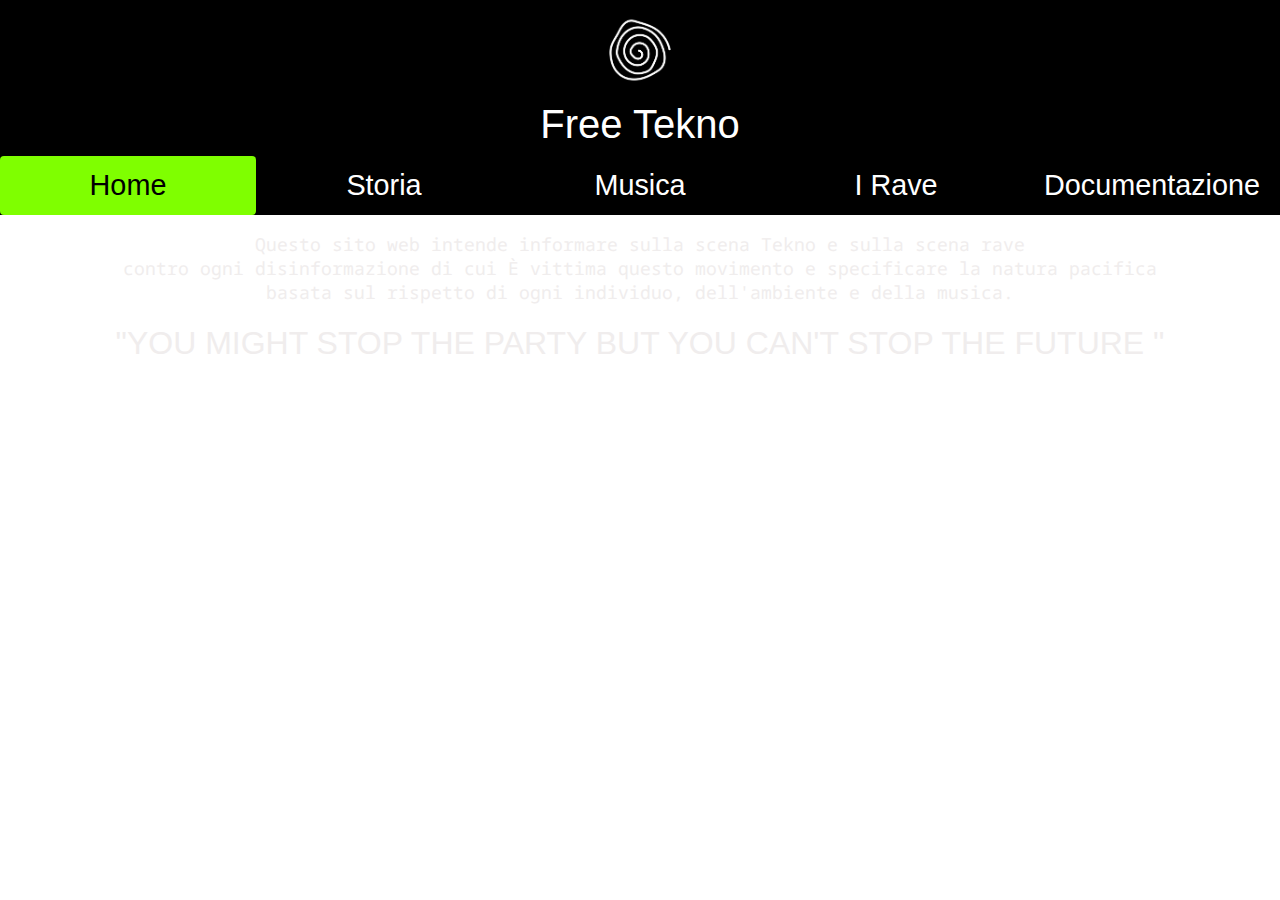
<file: index.html>
<!doctype html>
<html>
	<head>
		<meta charset="utf-8">
		<title>FREE TEKNO </title>
		<link rel="stylesheet" type="text/css" href="css/style.css">
	<link rel="preconnect" href="https://fonts.googleapis.com">
<link rel="preconnect" href="https://fonts.gstatic.com" crossorigin>
<link href="https://fonts.googleapis.com/css2?family=Noto+Sans+Mono:wght@500&display=swap" rel="stylesheet">
	<link rel="stylesheet" href="https://cdn.jsdelivr.net/npm/bootstrap@4.0.0/dist/css/bootstrap.min.css" integrity="sha384-Gn5384xqQ1aoWXA+058RXPxPg6fy4IWvTNh0E263XmFcJlSAwiGgFAW/dAiS6JXm" crossorigin="anonymous">
	<script src="https://code.jquery.com/jquery-3.2.1.slim.min.js" integrity="sha384-KJ3o2DKtIkvYIK3UENzmM7KCkRr/rE9/Qpg6aAZGJwFDMVNA/GpGFF93hXpG5KkN" crossorigin="anonymous"></script>
<script src="https://cdn.jsdelivr.net/npm/popper.js@1.12.9/dist/umd/popper.min.js" integrity="sha384-ApNbgh9B+Y1QKtv3Rn7W3mgPxhU9K/ScQsAP7hUibX39j7fakFPskvXusvfa0b4Q" crossorigin="anonymous"></script>
<script src="https://cdn.jsdelivr.net/npm/bootstrap@4.0.0/dist/js/bootstrap.min.js" integrity="sha384-JZR6Spejh4U02d8jOt6vLEHfe/JQGiRRSQQxSfFWpi1MquVdAyjUar5+76PVCmYl" crossorigin="anonymous"></script>
<link rel="preconnect" href="https://fonts.googleapis.com">
<link rel="preconnect" href="https://fonts.gstatic.com" crossorigin>
<link href="https://fonts.googleapis.com/css2?family=Noto+Sans+Mono:wght@200;800&family=Roboto&family=Titillium+Web:wght@400;700&display=swap" rel="stylesheet">
<link href="https://fonts.cdnfonts.com/css/tekno" rel="stylesheet">
<link href="https://fonts.cdnfonts.com/css/arcade-classic" rel="stylesheet">
		
<!-- Google tag (gtag.js) -->
<script async src="https://www.googletagmanager.com/gtag/js?id=G-29ZDH4XVY5"></script>
<script>
  window.dataLayer = window.dataLayer || [];
  function gtag(){dataLayer.push(arguments);}
  gtag('js', new Date());

  gtag('config', 'G-29ZDH4XVY5');
</script>

                
	</head>
		<body background="https://raw.githubusercontent.com/marcoamodeo/FreeTekno/main/img/sfondo.JPG">
		<header>
			<a href="index.html">
				<img src="img/logo.png" alt="" weight=200 height=100>
			</a>
			<h1>Free Tekno</h1>
			<div class="containers">
					<nav class="nav nav-pills nav-justified">
					  <a class="nav-item nav-link active" href="index.html#">Home</a>
					  <a class="nav-item nav-link" href="storia.html#">Storia</a>
					  <a class="nav-item nav-link" href="musica.html#">Musica</a>
					  <a class="nav-item nav-link" href="rave.html#">I Rave</a>
					  <a class="nav-item nav-link" href="doc.html#">Documentazione</a>
					</nav>
			</div>
		</header>
		<main>
				<body>
					<p></p>
					<p></p>
					<p></p>
					<p></p>
					<p></p>
					<p></p>
					<p></p>
					<p id="musicaeterra">
						Questo sito web intende informare sulla scena Tekno e sulla scena rave
					</p>	
					<p id="musicaeterra">	
						contro ogni disinformazione di cui È vittima questo movimento e specificare la natura pacifica 						
					</p>
					<p id="musicaeterra">
						basata sul rispetto di ogni individuo, dell'ambiente e della musica.
					</p>
					<p></p>
					<p></p>
					<p id="fraseparty">
						"YOU MIGHT STOP THE PARTY BUT YOU CAN'T STOP THE FUTURE "
					</p>
					<p id="musicaeterra">	 
					</p>
					</p>
					<p></p>
					<p></p>
					<p></p>

				<SPAN></SPAN>
 				</body>
		</main>
		<footer></footer>
	</body>
</html>
</file>
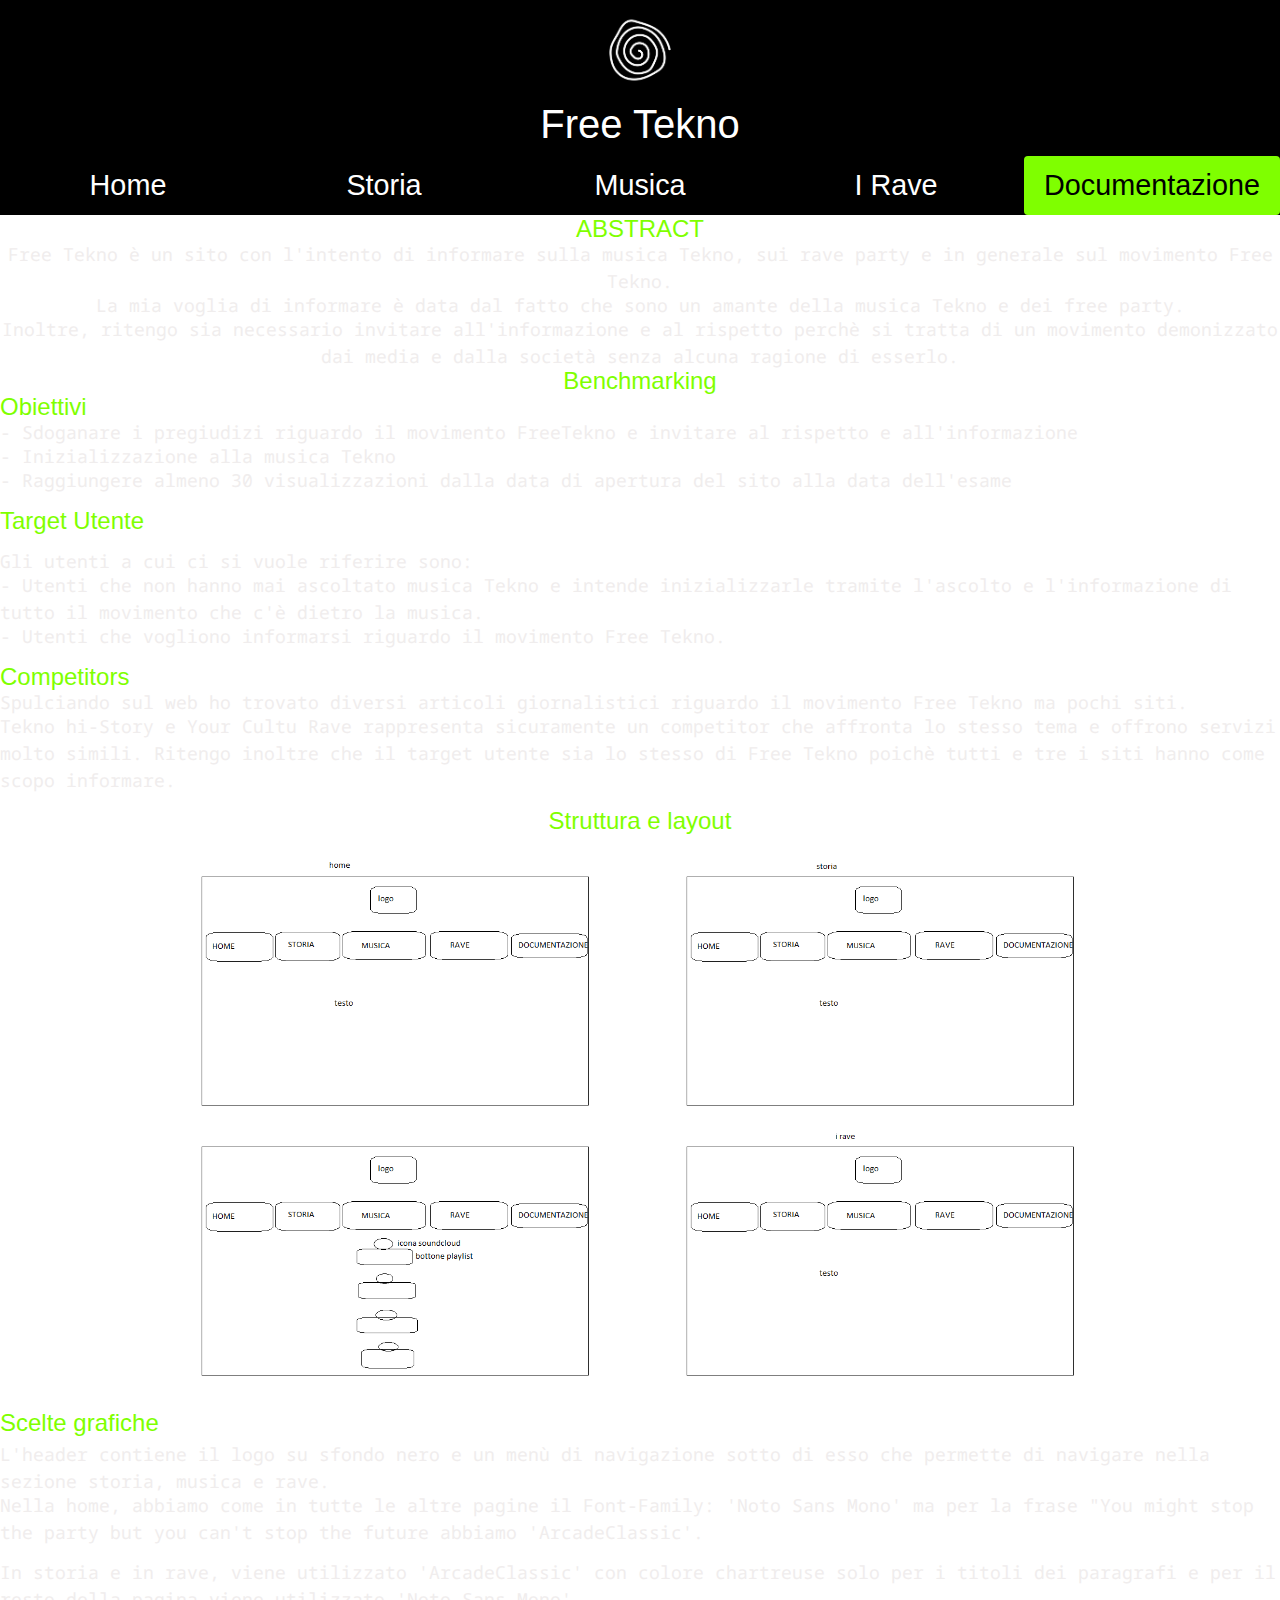
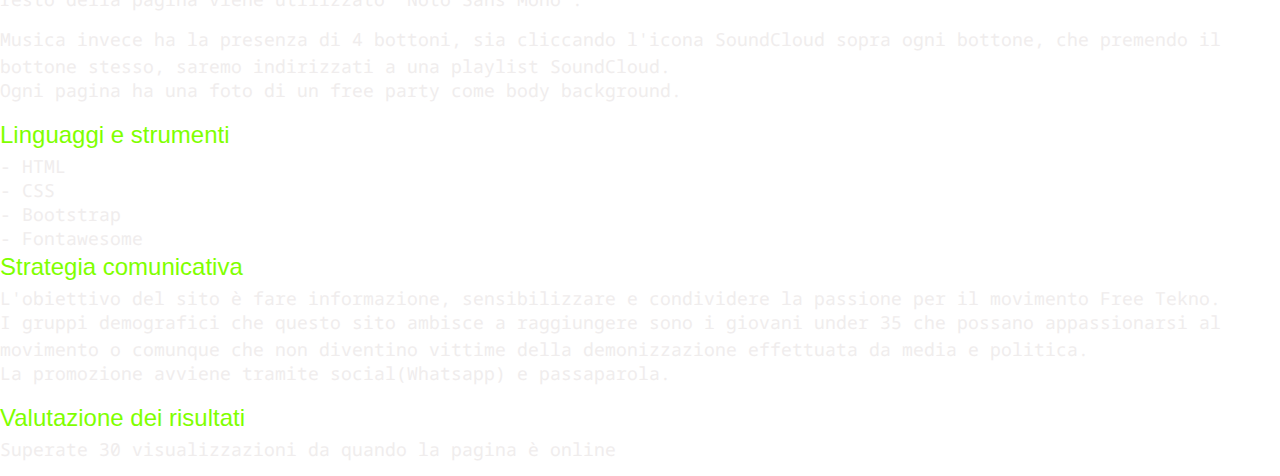
<file: doc.html>
<!doctype html>
<html>
	<head>
		<meta charset="utf-8">
		<title>FREE TEKNO - DOCUMENTAZIONE</title>
		<link rel="stylesheet" type="text/css" href="css/style.css">
	
<!-- Google tag (gtag.js) -->
<script async src="https://www.googletagmanager.com/gtag/js?id=G-29ZDH4XVY5"></script>
<script>
  window.dataLayer = window.dataLayer || [];
  function gtag(){dataLayer.push(arguments);}
  gtag('js', new Date());

  gtag('config', 'G-29ZDH4XVY5');
</script>

	<link rel="preconnect" href="https://fonts.googleapis.com">
<link rel="preconnect" href="https://fonts.gstatic.com" crossorigin>
<link href="https://fonts.googleapis.com/css2?family=Noto+Sans+Mono:wght@500&display=swap" rel="stylesheet">
	<link rel="stylesheet" href="https://cdn.jsdelivr.net/npm/bootstrap@4.0.0/dist/css/bootstrap.min.css" integrity="sha384-Gn5384xqQ1aoWXA+058RXPxPg6fy4IWvTNh0E263XmFcJlSAwiGgFAW/dAiS6JXm" crossorigin="anonymous">
	<script src="https://code.jquery.com/jquery-3.2.1.slim.min.js" integrity="sha384-KJ3o2DKtIkvYIK3UENzmM7KCkRr/rE9/Qpg6aAZGJwFDMVNA/GpGFF93hXpG5KkN" crossorigin="anonymous"></script>
<script src="https://cdn.jsdelivr.net/npm/popper.js@1.12.9/dist/umd/popper.min.js" integrity="sha384-ApNbgh9B+Y1QKtv3Rn7W3mgPxhU9K/ScQsAP7hUibX39j7fakFPskvXusvfa0b4Q" crossorigin="anonymous"></script>
<script src="https://cdn.jsdelivr.net/npm/bootstrap@4.0.0/dist/js/bootstrap.min.js" integrity="sha384-JZR6Spejh4U02d8jOt6vLEHfe/JQGiRRSQQxSfFWpi1MquVdAyjUar5+76PVCmYl" crossorigin="anonymous"></script>
<link rel="preconnect" href="https://fonts.googleapis.com">
<link rel="preconnect" href="https://fonts.gstatic.com" crossorigin>
<link href="https://fonts.googleapis.com/css2?family=Noto+Sans+Mono:wght@200;800&family=Roboto&family=Titillium+Web:wght@400;700&display=swap" rel="stylesheet">
<link href="https://fonts.cdnfonts.com/css/tekno" rel="stylesheet">
<link href="https://fonts.cdnfonts.com/css/arcade-classic" rel="stylesheet">


	</head>
		<body background="https://raw.githubusercontent.com/marcoamodeo/FreeTekno/main/img/murocasselumin.JPG">
		<header>
			<a href="index.html">
				<img src="img/logo.png" alt="" weight=200 height=100>
			</a>
			<h1>Free Tekno</h1>
			<div class="containers">
					<nav class="nav nav-pills nav-justified">
					  <a class="nav-item nav-link" href="index.html#">Home</a>
					  <a class="nav-item nav-link" href="storia.html#">Storia</a>
					  <a class="nav-item nav-link" href="musica.html#">Musica</a>
					  <a class="nav-item nav-link" href="rave.html#">I Rave</a>
					  <a class="nav-item nav-link active" href="doc.html#">Documentazione</a>
					</nav>
			</div>
		</header>
		<main>
				<body>
				<h2 id="titolini" style="text-align: center" margin-bottom="0.5" font-size="1.6rem">
					ABSTRACT
				</h2>
				<p id="musicaeterra">
					Free Tekno è un sito con l'intento di informare sulla musica Tekno, sui rave party e in generale sul movimento Free Tekno. 
				</p>
				<p id="musicaeterra">
					La mia voglia di informare è data dal fatto che sono un amante della musica Tekno e dei free party.
				</p>
				<p id="musicaeterra">
					Inoltre, ritengo sia necessario invitare all'informazione e al rispetto perchè si tratta di un movimento demonizzato dai media e dalla società senza alcuna ragione di esserlo.
				</p>


				<h2 id="titolini" style="text-align: center" margin-bottom="0.5" font-size="1.6rem">
					Benchmarking
				</h2>
				<h3 id="titolini" style="text-align: left" margin-bottom="0.5" font-size="1.6rem">
					Obiettivi
				</h3>
				<p id="musicaeterra" style="text-align: left">
					- Sdoganare i pregiudizi riguardo il movimento FreeTekno e invitare al rispetto e all'informazione
				</p>
				<p id="musicaeterra" style="text-align: left">
					- Inizializzazione alla musica Tekno
				</p>
				<p id="musicaeterra" style="text-align: left">
					- Raggiungere almeno 30 visualizzazioni dalla data di apertura del sito alla data dell'esame
				</p>
				<p>
				</p>
				<h4 id="titolini" style="text-align: left" margin-bottom="0.5" font-size="1.6rem">
					Target Utente
				</h4>
				<p></p>
				<p id="musicaeterra" style="text-align: left">
					Gli utenti a cui ci si vuole riferire sono:
				</p>
				<p id="musicaeterra" style="text-align: left">	
					- Utenti che non hanno mai ascoltato musica Tekno e intende inizializzarle tramite l'ascolto e l'informazione di tutto il movimento che c'è dietro la musica.
				</p>
				<p id="musicaeterra" style="text-align: left">
					- Utenti che vogliono informarsi riguardo il movimento Free Tekno.
				</p>
				<p></p>
				<h5 id="titolini" style="text-align: left" margin-bottom="0.5" font-size="1.6rem">
					Competitors
				</h5>
				<p id="musicaeterra" style="text-align: left">
					Spulciando sul web ho trovato diversi articoli giornalistici riguardo il movimento Free Tekno ma pochi siti.
				</p>
				<p id="musicaeterra" style="text-align: left">
					Tekno hi-Story e Your Cultu Rave rappresenta sicuramente un competitor che affronta lo stesso tema e offrono servizi molto simili. Ritengo inoltre che il target utente sia lo stesso di Free Tekno poichè tutti e tre i siti hanno come scopo informare.
				</p>
				<p></p>
				<h6 id="titolini" style="text-align: center"margin-bottom="0.5" font-size="1.6rem">
					Struttura e layout
				</h6>
				<p> 
				<p>
				<img id="homelay" src="img/homelay.png" weight=50 height=270>
				<img id="storialay "src="img/storialay.png" weight=50 height=270>
				<img id="musicalay" src="img/musicalay.png" weight=50 height=270>
				<img id="ravelay" src="img/ravelay.png" weight=50 height=270>
				</p>
				<p></p>
				<h7 id="titolini" style="text-align: left" margin-bottom="0.5" font-size="1.6rem">
					Scelte grafiche
				</h7>
				<p id="musicaeterra" style="text-align: left">
					L'header contiene il logo su sfondo nero e un menù di navigazione sotto di esso che permette di navigare nella sezione storia, musica e rave.
				</p>
				<p id="musicaeterra" style="text-align: left">
					Nella home, abbiamo come in tutte le altre pagine il Font-Family: 'Noto Sans Mono' ma per la frase "You might stop the party but you can't stop the future
					abbiamo 'ArcadeClassic'.
				</p>
				<p></p>
				<p id="musicaeterra" style="text-align: left">
					In storia e in rave, viene utilizzato 'ArcadeClassic' con colore chartreuse solo per i titoli dei paragrafi e per il resto della pagina viene utilizzato 'Noto Sans Mono'.
				</p>
				<p></p>
				<p id="musicaeterra" style="text-align: left">
					Musica invece ha la presenza di 4 bottoni,
					sia cliccando l'icona SoundCloud sopra ogni bottone, che premendo il bottone stesso, saremo indirizzati a una playlist SoundCloud.
				</p>
				<p id="musicaeterra" style="text-align: left">
					Ogni pagina ha una foto di un free party come body background.
				</p>
				<p></p>
				<h8 id="titolini" style="text-align: left" margin-bottom="0.5" font-size="1.6rem">
					Linguaggi e strumenti
				</h8>
				<p id="musicaeterra" style="text-align: left">
					- HTML
				</p>
				<p id="musicaeterra" style="text-align: left">
					- CSS
				</p>
				<p id="musicaeterra" style="text-align: left">	
					- Bootstrap
				</p>
				<p id="musicaeterra" style="text-align: left">	
					- Fontawesome
				</p>
				<h9 id="titolini" style="text-align: center" margin-bottom="0.5" font-size="1.6rem">
					Strategia comunicativa
				</h9>
				<p id="musicaeterra" style="text-align: left">
					L'obiettivo del sito è fare informazione, sensibilizzare e condividere la passione per il movimento Free Tekno.
				</p>
				<p id="musicaeterra" style="text-align: left">
					I gruppi demografici che questo sito ambisce a raggiungere sono i giovani under 35 che possano appassionarsi al movimento o comunque che non diventino vittime della demonizzazione effettuata da media e politica.
				</p>
				<p id="musicaeterra" style="text-align: left">
					La promozione avviene tramite social(Whatsapp) e passaparola.
				</p>
				<p></p>
				<h9 id="titolini" style="text-align: center" margin-bottom="0.5" font-size="1.6rem">
					Valutazione dei risultati
				</h9>				
				<p id="musicaeterra" style="text-align: left">
					Superate 30 visualizzazioni da quando la pagina è online
				</p>
				<p></p>
				<p></p>
				<SPAN></SPAN>
 				</body>
		</main>
		<footer></footer>
	</body>
</html>
</file>
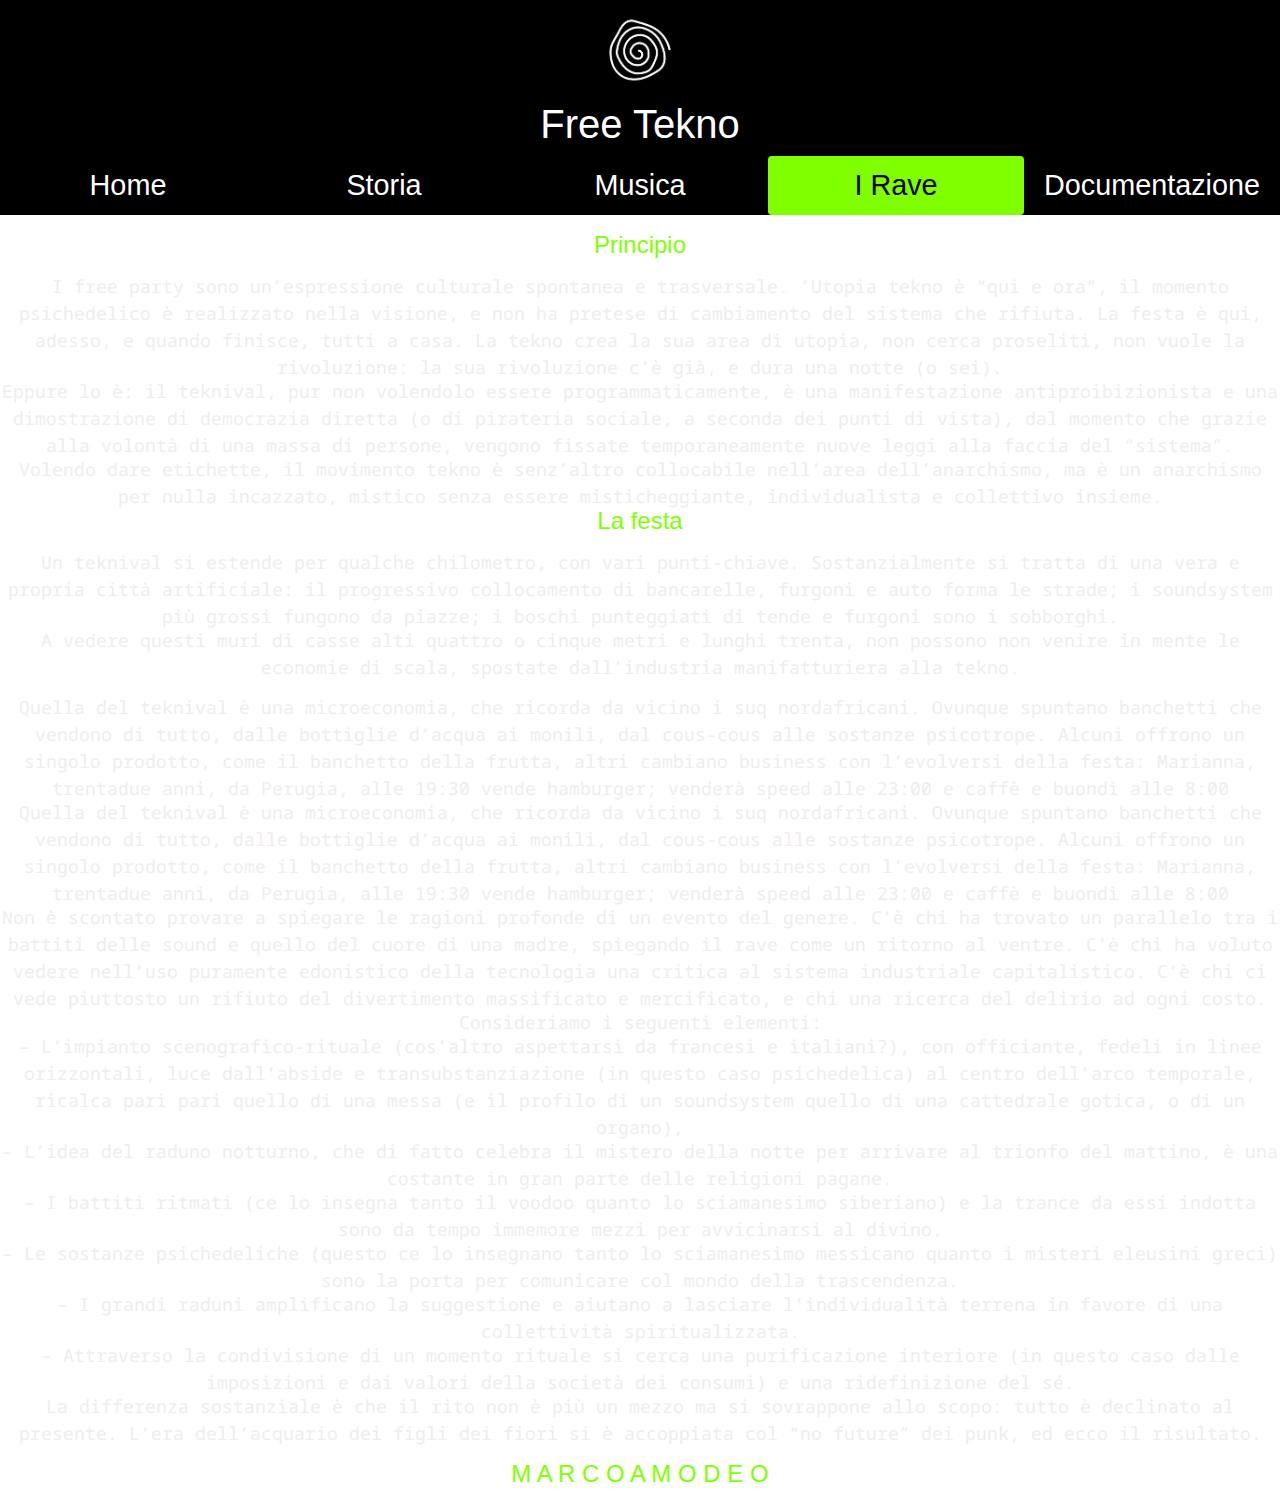
<file: rave.html>
<!doctype html>
<html>
	<head>
		<meta charset="utf-8">
		<title>FREE TEKNO </title>
		<link rel="stylesheet" type="text/css" href="css/style.css">
	
	<link rel="preconnect" href="https://fonts.googleapis.com">
<link rel="preconnect" href="https://fonts.gstatic.com" crossorigin>
<link href="https://fonts.googleapis.com/css2?family=Noto+Sans+Mono:wght@500&display=swap" rel="stylesheet">
	<link rel="stylesheet" href="https://cdn.jsdelivr.net/npm/bootstrap@4.0.0/dist/css/bootstrap.min.css" integrity="sha384-Gn5384xqQ1aoWXA+058RXPxPg6fy4IWvTNh0E263XmFcJlSAwiGgFAW/dAiS6JXm" crossorigin="anonymous">
	<script src="https://code.jquery.com/jquery-3.2.1.slim.min.js" integrity="sha384-KJ3o2DKtIkvYIK3UENzmM7KCkRr/rE9/Qpg6aAZGJwFDMVNA/GpGFF93hXpG5KkN" crossorigin="anonymous"></script>
<script src="https://cdn.jsdelivr.net/npm/popper.js@1.12.9/dist/umd/popper.min.js" integrity="sha384-ApNbgh9B+Y1QKtv3Rn7W3mgPxhU9K/ScQsAP7hUibX39j7fakFPskvXusvfa0b4Q" crossorigin="anonymous"></script>
<script src="https://cdn.jsdelivr.net/npm/bootstrap@4.0.0/dist/js/bootstrap.min.js" integrity="sha384-JZR6Spejh4U02d8jOt6vLEHfe/JQGiRRSQQxSfFWpi1MquVdAyjUar5+76PVCmYl" crossorigin="anonymous"></script>
<link rel="preconnect" href="https://fonts.googleapis.com">
<link rel="preconnect" href="https://fonts.gstatic.com" crossorigin>
<link href="https://fonts.googleapis.com/css2?family=Noto+Sans+Mono:wght@200;800&family=Roboto&family=Titillium+Web:wght@400;700&display=swap" rel="stylesheet">
<link href="https://fonts.cdnfonts.com/css/tekno" rel="stylesheet">
<link href="https://fonts.cdnfonts.com/css/arcade-classic" rel="stylesheet">
	
<!-- Google tag (gtag.js) -->
<script async src="https://www.googletagmanager.com/gtag/js?id=G-29ZDH4XVY5"></script>
<script>
  window.dataLayer = window.dataLayer || [];
  function gtag(){dataLayer.push(arguments);}
  gtag('js', new Date());

  gtag('config', 'G-29ZDH4XVY5');
</script>

                
	</head>
		<body background="https://raw.githubusercontent.com/marcoamodeo/FreeTekno/main/img/sfondoravelumin.JPG">
		<header>
			<a href="index.html">
				<img src="img/logo.png" alt="" weight=200 height=100>
			</a>
			<h1>Free Tekno</h1>
			<div class="containers">
					<nav class="nav nav-pills nav-justified">
					  <a class="nav-item nav-link" href="index.html#">Home</a>
					  <a class="nav-item nav-link" href="storia.html#">Storia</a>
					  <a class="nav-item nav-link" href="musica.html#">Musica</a>
					  <a class="nav-item nav-link active" href="rave.html#">I Rave</a>
					  <a class="nav-item nav-link " href="doc.html#">Documentazione</a>
					</nav>
			</div>
		</header>
		<main>
				<body>
					<p></p>
					<p></p>
					<p></p>
					<p></p>
					<p></p>
					<p></p>
					<p></p>
					<h1 id="titolini" style="text-align: center" margin-bottom="0.5" font-size="1.6rem">
						Principio
					</h1>
					<p></p>
					<p id="musicaeterra">
						I free party sono un’espressione culturale spontanea e trasversale. ’Utopia tekno è “qui e ora”, il momento psichedelico è realizzato nella visione, e non ha pretese di cambiamento del sistema che rifiuta. La festa è qui, adesso, e quando finisce, tutti a casa. La tekno crea la sua area di utopia, non cerca proseliti, non vuole la rivoluzione: la sua rivoluzione c’è già, e dura una notte (o sei).

					</p>	
					<p id="musicaeterra">	
						Eppure lo è: il teknival, pur non volendolo essere programmaticamente, è una manifestazione antiproibizionista e una dimostrazione di democrazia diretta (o di pirateria sociale, a seconda dei punti di vista), dal momento che grazie alla volontà di una massa di persone, vengono fissate temporaneamente nuove leggi alla faccia del “sistema”.
					</p>
					<p id="musicaeterra">
						Volendo dare etichette, il movimento tekno è senz’altro collocabile nell’area dell’anarchismo, ma è un anarchismo per nulla incazzato, mistico senza essere misticheggiante, individualista e collettivo insieme.
					</p>
					<h2 id="titolini" style="text-align: center" margin-bottom="0.5" font-size="1.6rem">
						La festa
					</h2>
					<p></p>
					<p id="musicaeterra">
						Un teknival si estende per qualche chilometro, con vari punti-chiave. Sostanzialmente si tratta di una vera e propria città artificiale: il progressivo collocamento di bancarelle, furgoni e auto forma le strade; i soundsystem più grossi fungono da piazze; i boschi punteggiati di tende e furgoni sono i sobborghi.
					</p>
					<p id="musicaeterra">
						A vedere questi muri di casse alti quattro o cinque metri e lunghi trenta, non possono non venire in mente le economie di scala, spostate dall’industria manifatturiera alla tekno.
					</p>
					<p></p>
					<p id="musicaeterra">
						Quella del teknival è una microeconomia, che ricorda da vicino i suq nordafricani. Ovunque spuntano banchetti che vendono di tutto, dalle bottiglie d’acqua ai monili, dal cous-cous alle sostanze psicotrope. Alcuni offrono un singolo prodotto, come il banchetto della frutta, altri cambiano business con l’evolversi della festa: Marianna, trentadue anni, da Perugia, alle 19:30 vende hamburger; venderà speed alle 23:00 e caffè e buondì alle 8:00
					</p>
					<p id="musicaeterra">
						Quella del teknival è una microeconomia, che ricorda da vicino i suq nordafricani. Ovunque spuntano banchetti che vendono di tutto, dalle bottiglie d’acqua ai monili, dal cous-cous alle sostanze psicotrope. Alcuni offrono un singolo prodotto, come il banchetto della frutta, altri cambiano business con l’evolversi della festa: Marianna, trentadue anni, da Perugia, alle 19:30 vende hamburger; venderà speed alle 23:00 e caffè e buondì alle 8:00
					</p>
					<p id="musicaeterra">
						Non è scontato provare a spiegare le ragioni profonde di un evento del genere. C’è chi ha trovato un parallelo tra i battiti delle sound e quello del cuore di una madre, spiegando il rave come un ritorno al ventre. C’è chi ha voluto vedere nell’uso puramente edonistico della tecnologia una critica al sistema industriale capitalistico. C’è chi ci vede piuttosto un rifiuto del divertimento massificato e mercificato, e chi una ricerca del delirio ad ogni costo.
					</p>
					<p id="musicaeterra">
						Consideriamo i seguenti elementi:
					</p>
					<p id="musicaeterra">
						– L’impianto scenografico-rituale (cos’altro aspettarsi da francesi e italiani?), con officiante, fedeli in linee orizzontali, luce dall’abside e transubstanziazione (in questo caso psichedelica) al centro dell’arco temporale, ricalca pari pari quello di una messa (e il profilo di un soundsystem quello di una cattedrale gotica, o di un organo),
					</p>
					<p id="musicaeterra">
						– L’idea del raduno notturno, che di fatto celebra il mistero della notte per arrivare al trionfo del mattino, è una costante in gran parte delle religioni pagane.
					</p>
					<p id="musicaeterra">
						– I battiti ritmati (ce lo insegna tanto il voodoo quanto lo sciamanesimo siberiano) e la trance da essi indotta sono da tempo immemore mezzi per avvicinarsi al divino.
					</p>
					<p id="musicaeterra">
						– Le sostanze psichedeliche (questo ce lo insegnano tanto lo sciamanesimo messicano quanto i misteri eleusini greci) sono la porta per comunicare col mondo della trascendenza.
					</p>
					<p id="musicaeterra">
						– I grandi raduni amplificano la suggestione e aiutano a lasciare l’individualità terrena in favore di una collettività spiritualizzata.
					</p>
					<p id="musicaeterra">
						– Attraverso la condivisione di un momento rituale si cerca una purificazione interiore (in questo caso dalle imposizioni e dai valori della società dei consumi) e una ridefinizione del sé.
					</p>
					<p id="musicaeterra">
						La differenza sostanziale è che il rito non è più un mezzo ma si sovrappone allo scopo: tutto è declinato al presente. L’era dell’acquario dei figli dei fiori si è accoppiata col “no future” dei punk, ed ecco il risultato.
					</p>
					<P></P>
					<h2 id="titolini" style="text-align: center" margin-bottom="0.5" font-size="1.6rem">
					M A R C O    A M O D E O
					</h2>
					<P></P>
					<P></P>
				<SPAN></SPAN>
 				</body>
		</main>
		<footer></footer>
	</body>
</html>
</file>
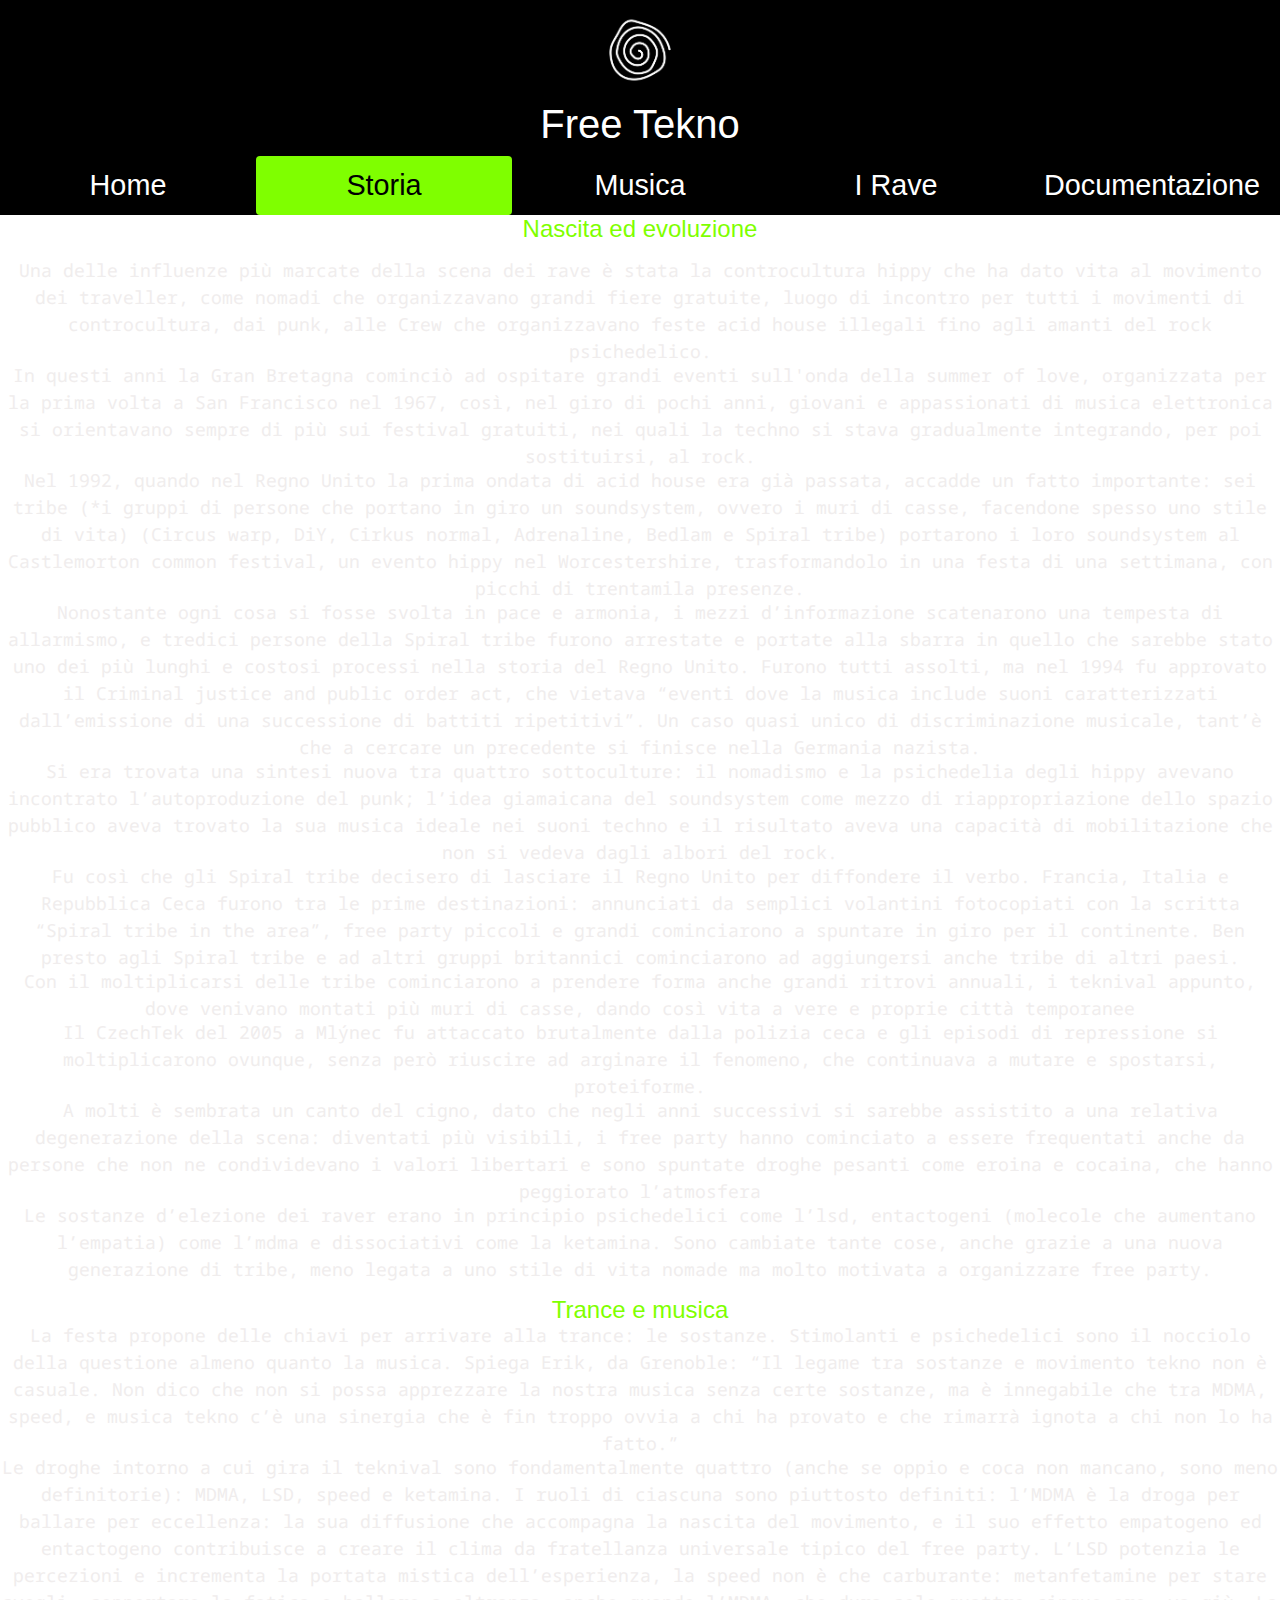
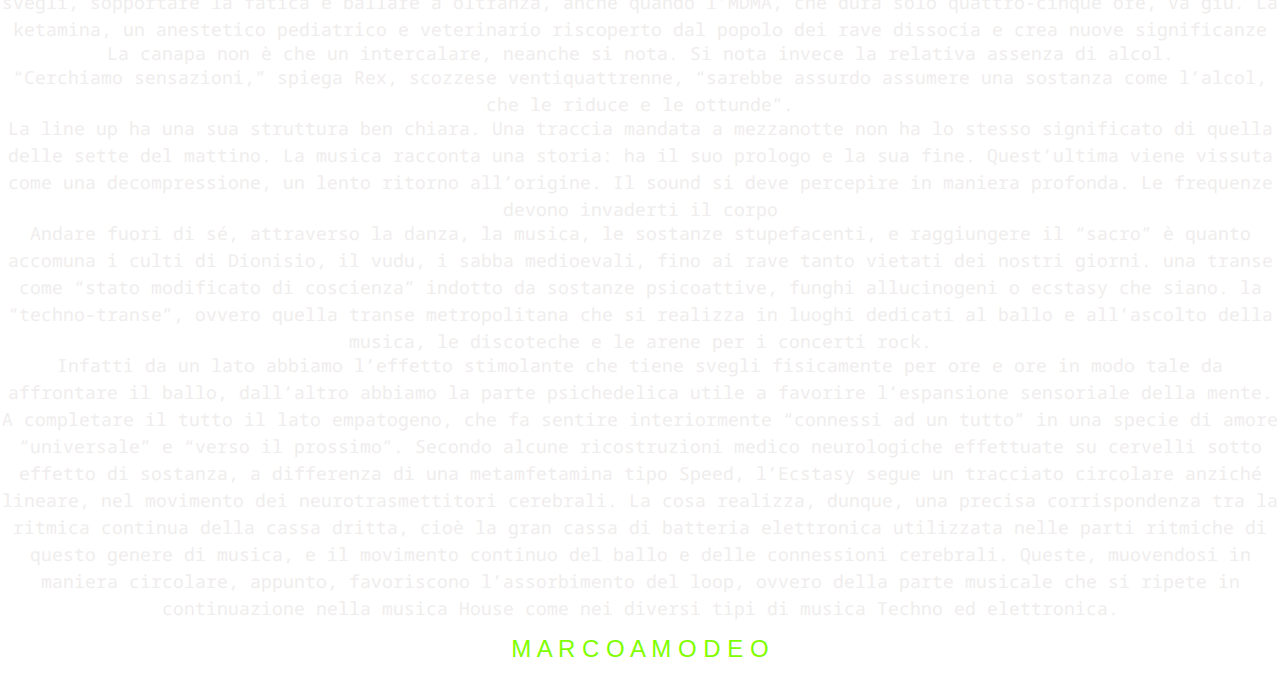
<file: storia.html>
<!doctype html>
<html>
	<head>
		<meta charset="utf-8">
		<title>FREE TEKNO - STORIA</title>
		<link rel="stylesheet" type="text/css" href="css/style.css">
	
	<link rel="preconnect" href="https://fonts.googleapis.com">
<link rel="preconnect" href="https://fonts.gstatic.com" crossorigin>
<link href="https://fonts.googleapis.com/css2?family=Noto+Sans+Mono:wght@500&display=swap" rel="stylesheet">
	<link rel="stylesheet" href="https://cdn.jsdelivr.net/npm/bootstrap@4.0.0/dist/css/bootstrap.min.css" integrity="sha384-Gn5384xqQ1aoWXA+058RXPxPg6fy4IWvTNh0E263XmFcJlSAwiGgFAW/dAiS6JXm" crossorigin="anonymous">
	<script src="https://code.jquery.com/jquery-3.2.1.slim.min.js" integrity="sha384-KJ3o2DKtIkvYIK3UENzmM7KCkRr/rE9/Qpg6aAZGJwFDMVNA/GpGFF93hXpG5KkN" crossorigin="anonymous"></script>
<script src="https://cdn.jsdelivr.net/npm/popper.js@1.12.9/dist/umd/popper.min.js" integrity="sha384-ApNbgh9B+Y1QKtv3Rn7W3mgPxhU9K/ScQsAP7hUibX39j7fakFPskvXusvfa0b4Q" crossorigin="anonymous"></script>
<script src="https://cdn.jsdelivr.net/npm/bootstrap@4.0.0/dist/js/bootstrap.min.js" integrity="sha384-JZR6Spejh4U02d8jOt6vLEHfe/JQGiRRSQQxSfFWpi1MquVdAyjUar5+76PVCmYl" crossorigin="anonymous"></script>
<link rel="preconnect" href="https://fonts.googleapis.com">
<link rel="preconnect" href="https://fonts.gstatic.com" crossorigin>
<link href="https://fonts.googleapis.com/css2?family=Noto+Sans+Mono:wght@200;800&family=Roboto&family=Titillium+Web:wght@400;700&display=swap" rel="stylesheet">
<link href="https://fonts.cdnfonts.com/css/tekno" rel="stylesheet">
<link href="https://fonts.cdnfonts.com/css/arcade-classic" rel="stylesheet">

<!-- Google tag (gtag.js) -->
<script async src="https://www.googletagmanager.com/gtag/js?id=G-29ZDH4XVY5"></script>
<script>
  window.dataLayer = window.dataLayer || [];
  function gtag(){dataLayer.push(arguments);}
  gtag('js', new Date());

  gtag('config', 'G-29ZDH4XVY5');
</script>


	</head>
		<body background="https://raw.githubusercontent.com/marcoamodeo/FreeTekno/main/img/murocasselumin.JPG">
		<header>
			<a href="index.html">
				<img src="img/logo.png" alt="" weight=200 height=100>
			</a>
			<h1>Free Tekno</h1>
			<div class="containers">
					<nav class="nav nav-pills nav-justified">
					  <a class="nav-item nav-link" href="index.html#">Home</a>
					  <a class="nav-item nav-link active" href="storia.html#">Storia</a>
					  <a class="nav-item nav-link" href="musica.html#">Musica</a>
					  <a class="nav-item nav-link" href="rave.html#">I Rave</a>
					  <a class="nav-item nav-link" href="doc.html#">Documentazione</a>
					</nav>
			</div>
		</header>
		<main>
				<body>
				<h2 id="titolini" style="text-align: center" margin-bottom="0.5" font-size="1.6rem">
					Nascita ed evoluzione
				</h2>
				<p></p>
				<p id="musicaeterra">
					Una delle influenze più marcate della scena dei rave è stata la controcultura hippy che ha dato vita al movimento dei traveller, come nomadi che organizzavano grandi fiere gratuite, luogo di incontro per tutti i movimenti di controcultura, dai punk, alle Crew che organizzavano feste acid house illegali fino agli amanti del rock psichedelico.
				</p>
				<p id="musicaeterra">
					 In questi anni la Gran Bretagna cominciò ad ospitare grandi eventi sull'onda della summer of love, organizzata per la prima volta a San Francisco nel 1967, così, nel giro di pochi anni, giovani e appassionati di musica elettronica si orientavano sempre di più sui festival gratuiti, nei quali la techno si stava gradualmente integrando, per poi sostituirsi, al rock.
					</p>
					<p id="musicaeterra">
						Nel 1992, quando nel Regno Unito la prima ondata di acid house era già passata, accadde un fatto importante: sei tribe (*i gruppi di persone che portano in giro un soundsystem, ovvero i muri di casse, facendone spesso uno stile di vita) (Circus warp, DiY, Cirkus normal, Adrenaline, Bed­lam e Spiral tribe) portarono i loro soundsystem al Castlemorton common festival, un evento hippy nel Worcestershire, trasformandolo in una festa di una settimana, con picchi di trentamila presenze.

				</p>
				<p id="musicaeterra">
					Nonostante ogni cosa si fosse svolta in pace e armonia, i mezzi d’informazione scatenarono una tempesta di allarmismo, e tredici persone della Spiral tribe furono arrestate e portate alla sbarra in quello che sarebbe stato uno dei più lunghi e costosi processi nella storia del Regno Unito. Furono tutti assolti, ma nel 1994 fu approvato il Criminal justice and public order act, che vietava “eventi dove la musica include suoni caratterizzati dall’emissione di una successione di battiti ripetitivi”.
					Un caso quasi unico di discriminazione musicale, tant’è che a cercare un precedente si finisce nella Germania nazista.

				</p>
				<p id="musicaeterra">
					Si era trovata una sintesi nuova tra quattro sottoculture: il nomadismo e la psichedelia degli hippy avevano incontrato l’autoproduzione del punk; l’idea giamaicana del soundsystem come mezzo di riappropriazione dello spazio pubblico aveva trovato la sua musica ideale nei suoni techno e il risultato aveva una capacità di mobilitazione che non si vedeva dagli albori del rock. 
				</p>
				<p id="musicaeterra">
					Fu così che gli Spiral tribe decisero di lasciare il Regno Unito per diffondere il verbo. Francia, Italia e Repubblica Ceca furono tra le prime destinazioni: annunciati da semplici volantini fotocopiati con la scritta “Spiral tribe in the area”, free party piccoli e grandi cominciarono a spuntare in giro per il continente. Ben presto agli Spiral tribe e ad altri gruppi britannici cominciarono ad aggiungersi anche tribe di altri paesi. 
				</p>
				<p id="musicaeterra">
					Con il moltiplicarsi delle tribe cominciarono a prendere forma anche grandi ritrovi annuali, i teknival appunto, dove venivano montati più muri di casse, dando così vita a vere e proprie città temporanee
				</p>
				<p id="musicaeterra">
					Il CzechTek del 2005 a Mlýnec fu attaccato brutalmente dalla polizia ceca e gli episodi di repressione si moltiplicarono ovunque, senza però riuscire ad arginare il fenomeno, che continuava a mutare e spostarsi, proteiforme.
				</p>
				<p id="musicaeterra">
					A molti è sembrata un canto del cigno, dato che negli anni successivi si sarebbe assistito a una relativa degenerazione della scena: diventati più visibili, i free party hanno cominciato a essere frequentati anche da persone che non ne condividevano i valori libertari e sono spuntate droghe pesanti come eroina e cocaina, che hanno peggiorato l’atmosfera
				</p>
				<p id="musicaeterra">
					Le sostanze d’elezione dei raver erano in principio psichedelici come l’lsd, entactogeni (molecole che aumentano l’empatia) come l’mdma e dissociativi come la ketamina. Sono cambiate tante cose, anche grazie a una nuova generazione di tribe, meno legata a uno stile di vita nomade ma molto motivata a organizzare free party.
				</p>
				<p></p>
				<p></p>
				<h2 id="titolini" style="text-align: center" margin-bottom="0.5" font-size="1.6rem">
					Trance e musica
				</h2>
				<p id="musicaeterra">
					La festa propone delle chiavi per arrivare alla trance: le sostanze. Stimolanti e psichedelici sono il nocciolo della questione almeno quanto la musica. Spiega Erik, da Grenoble: “Il legame tra sostanze e movimento tekno non è casuale. Non dico che non si possa apprezzare la nostra musica senza certe sostanze, ma è innegabile che tra MDMA, speed, e musica tekno c’è una sinergia che è fin troppo ovvia a chi ha provato e che rimarrà ignota a chi non lo ha fatto.”
				</p>
				<p id="musicaeterra">
					Le droghe intorno a cui gira il teknival sono fondamentalmente quattro (anche se oppio e coca non mancano, sono meno definitorie): MDMA, LSD, speed e ketamina. I ruoli di ciascuna sono piuttosto definiti: l’MDMA è la droga per ballare per eccellenza: la sua diffusione che accompagna la nascita del movimento, e il suo effetto empatogeno ed entactogeno contribuisce a creare il clima da fratellanza universale tipico del free party. L’LSD potenzia le percezioni e incrementa la portata mistica dell’esperienza, la speed non è che carburante: metanfetamine per stare svegli, sopportare la fatica e ballare a oltranza, anche quando l’MDMA, che dura solo quattro-cinque ore, va giù. La ketamina, un anestetico pediatrico e veterinario riscoperto dal popolo dei rave dissocia e crea nuove significanze
				</p>
				<p id="musicaeterra">
					La canapa non è che un intercalare, neanche si nota. Si nota invece la relativa assenza di alcol.
				</p>
				<p id="musicaeterra">
					 “Cerchiamo sensazioni,” spiega Rex, scozzese ventiquattrenne, “sarebbe assurdo assumere una sostanza come l’alcol, che le riduce e le ottunde”. 
				</p>
				<p id="musicaeterra">
					La line up ha una sua struttura ben chiara. Una traccia mandata a mezzanotte non ha lo stesso significato di quella delle sette del mattino. La musica racconta una storia: ha il suo prologo e la sua fine. Quest’ultima viene vissuta come una decompressione, un lento ritorno all’origine. Il sound si deve percepire in maniera profonda. Le frequenze devono invaderti il corpo
				</p>
				<p id="musicaeterra">
					Andare fuori di sé, attraverso la danza, la musica, le sostanze stupefacenti, e raggiungere il “sacro” è quanto accomuna i culti di Dionisio, il vudu, i sabba medioevali, fino ai rave tanto vietati dei nostri giorni. una transe come “stato modificato di coscienza” indotto da sostanze psicoattive, funghi allucinogeni o ecstasy che siano.  la “techno-transe”, ovvero quella transe metropolitana che si realizza in luoghi dedicati al ballo e all’ascolto della musica, le discoteche e le arene per i concerti rock.

				</p>
				<p id="musicaeterra">
					Infatti da un lato abbiamo l’effetto stimolante che tiene svegli fisicamente per ore e ore in modo tale da affrontare il ballo, dall’altro abbiamo la parte psichedelica utile a favorire l’espansione sensoriale della mente. A completare il tutto il lato empatogeno, che fa sentire interiormente “connessi ad un tutto” in una specie di amore “universale” e “verso il prossimo”. Secondo alcune ricostruzioni medico neurologiche effettuate su cervelli sotto effetto di sostanza, a differenza di una metamfetamina tipo Speed, l’Ecstasy segue un tracciato circolare anziché lineare, nel movimento dei neurotrasmettitori cerebrali. La cosa realizza, dunque, una precisa corrispondenza tra la ritmica continua della cassa dritta, cioè la gran cassa di batteria elettronica utilizzata nelle parti ritmiche di questo genere di musica, e il movimento continuo del ballo e delle connessioni cerebrali. Queste, muovendosi in maniera circolare, appunto, favoriscono l’assorbimento del loop, ovvero della parte musicale che si ripete in continuazione nella musica House come nei diversi tipi di musica Techno ed elettronica.


				</p>
				<p></p>
				<p></p>
				<p></p>
				<h2 id="titolini" style="text-align: center" margin-bottom="0.5" font-size="1.6rem">
					M A R C O    A M O D E O
				</h2>
				<p></p>
				<p id="musicaeterra">
				</p>	
				<p id="musicaeterra"></p>							

				<SPAN></SPAN>
 				</body>
		</main>
		<footer></footer>
	</body>
</html>
</file>
<file: css/style.css>
body {
	margin: 0;

	font-family: 'Noto Sans Mono', monospace;

    font-family: 'Roboto', sans-serif;

    color: #f0eded;

    background-size: cover;

    background-attachment: fixed;

    text-align: center;
}
.nav-link{
	color: white;
	background-color: black;
}
a.nav-item.nav-link.active{
	color: black;
	background-color: chartreuse;

}

header{
	background-color: black;
	color: white;
	text-align: center;
	font-family: 'Tekno', sans-serif;
	font-size: 1.8em
}
p{
	text-align: center;
	color: #f0eded;
	/*background-color: #464646;*/
}
#titolini{
	font-family: 'ArcadeClassic', sans-serif;                                            	
	font-size: x-large;
	margin-bottom: -3px;
	color: chartreuse;
}
.btn-sm{
	background: charteuse;
	color: black;
}

#bottone1{
	position: absolute;
	left: 625px;
	top: 337px;
	background: chartreuse;
	color: black;
}
#bottone2{
	position: absolute;
	left: 625px;
	top: 415px;
	background: chartreuse;
	color: black;
}
#bottone3{
	position: absolute;
	left: 625px;
	top: 493px;
	background: chartreuse;
	color: black;

}
#bottone4{
	position: absolute;
	left: 665px;
	top: 570px;
	background: chartreuse;
	color: black;
}
#soundcloudicon1{
	font-size: 2em;
	position: absolute;
}
#soundcloudicon2{
	font-size: 2em;
	position: absolute;
	top: 375px;
}
#soundcloudicon3{
	font-size: 2em;
	position: absolute;
	top: 455px;
}
#soundcloudicon4{
	font-size: 2em;
	position: absolute;
	top: 533px;
}
#fraseparty{
    font-family: 'ArcadeClassic', sans-serif;                                            	
	font-size: xx-large;
	margin-bottom: -3px;
}
#musicaeterra{
    font-family: 'Noto Sans Mono', monospace;                                        	
	font-size: large;
	margin-bottom: -3px;
}	
#nascita{
	margin-bottom: .5rem;
	font-weight: 501;
	font-size: 1.6rem;
	color: chartreuse;
}
#elencoartisti{
	margin-bottom: .5rem;
	font-weight: 501;
	font-size: 1.2rem;
}                                 

#sfondomusica { max-width: 103%;
	margin: 0px 0% 0%;
	opacity: 0.8;
	/*transition: opacity .5s ease-in-out;*/
}

#sfondostoria { max-width: 103%;
	margin: 0px 0% 0%;
	opacity: 0.8;
	background-image; 
	text-align: center;
}

#sfondorave { max-width: 103%;
	margin: 0px 0% 0%;
	opacity: 0.8;
	/*transition: opacity .5s ease-in-out;*/
}

#buttonstoria {
  background-color: #c423aa;
  color:beige;
  background-position: center-center;
  font-size: 25px;
  position: absolute;
  top: 38px; left: 525px;
}
#buttonmusica {
	background-color: #0ddd25;
	color: beige;
	background-position: center-center;
	font-size: 25px;
    position: absolute;
    top: 38px; left: 525px;
}
#buttonrave {
	background-color: #afdb0d;
	color: beige;
	background-position: center-center;
	font-size: 25px;
    position: absolute;
    top: 38px; left: 525px;
}
.container {
 position: relative;
}
</file>
